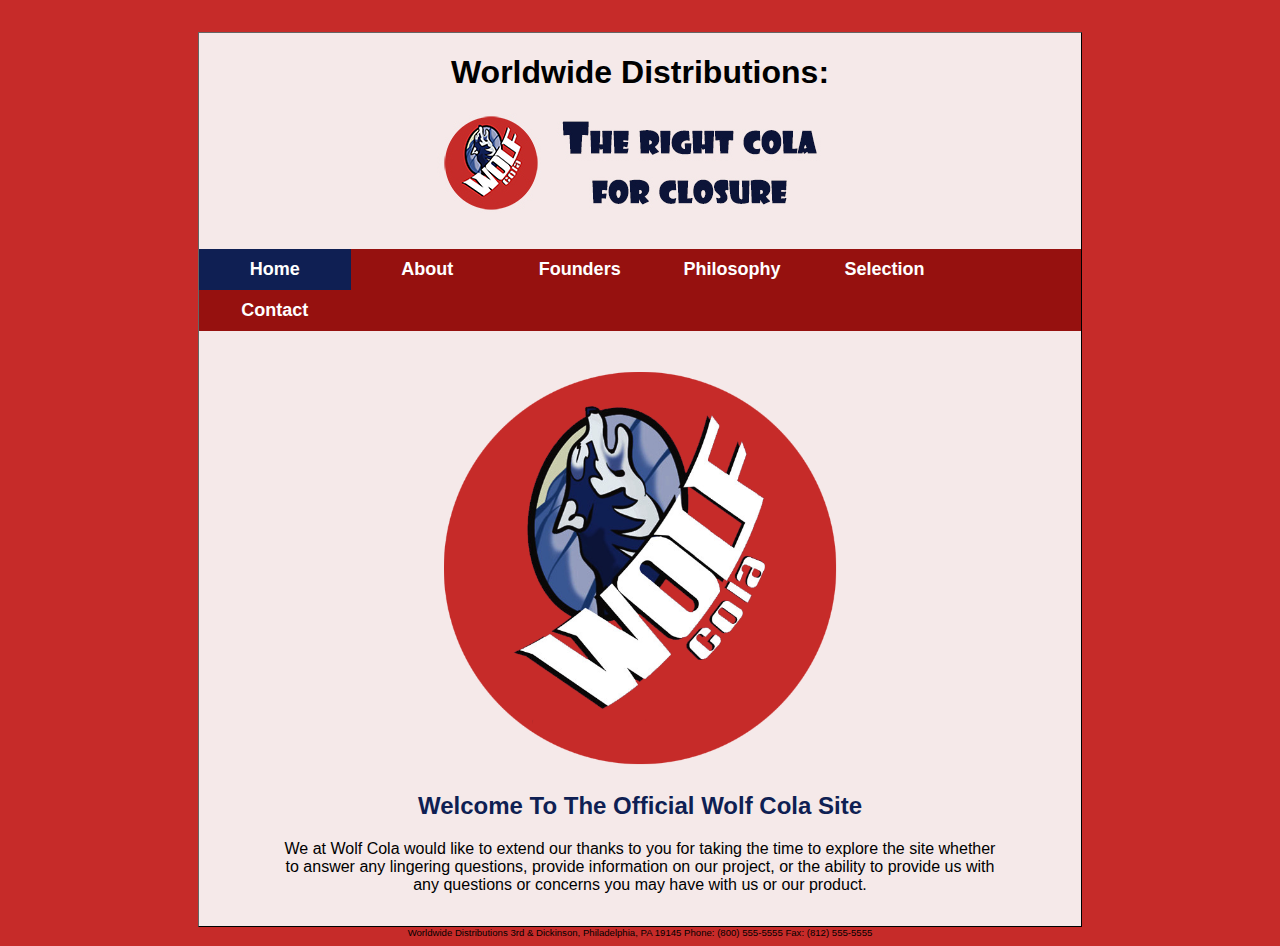
<file: index.html>
<!DOCTYPE html>
<html xmlns="http://www.w3.org/1999/xhtml" lang="en" xml:lang="en">
<head>
	<title> WD: Wolf Cola </title>
	<meta charset="UTF-8" />
	<meta name="viewport" content="width=device-width,initial-scale=1.0" />
	<link rel="stylesheet" type="text/css" href="wolfCOla.css" />
</head>

<body>

	<div id ="middle">

	<div class="centerText">
		<h1>
			Worldwide Distributions:
		</h1>
		
		<a href="index.html">
			<img src="wolfLogo.jpg" alt="The Logo"/>
		</a>
	</div>
	
	<div class="navLinks">
		<a class="current">Home</a>
		<a href="about.html">About</a>
		<a href="founders.html">Founders</a>
		<a href="philo.html">Philosophy</a>
		<a href="selection.html">Selection</a>
		<a href="contact.html">Contact</a>
	</div>
	
	<main>
	<div class="centerText">
		<img src="logo.png" height="400" width="400" alt="Wolf"/>
	<h2>
		Welcome To The Official Wolf Cola Site
	</h2>
	<p>
		We at Wolf Cola would like to extend our thanks to you for taking the time to explore the site whether to answer 
		any lingering questions, provide information on our project, or the ability to provide us with any questions or 
		concerns you may have with us or our product.
	</p>
	</div>
	
	
	</main>
	</div>
	
	
	<footer>
		Worldwide Distributions
		3rd &amp; Dickinson, Philadelphia, PA 19145
		Phone: (800) 555-5555 Fax: (812) 555-5555 
	</footer>
</body>
</html>
</file>
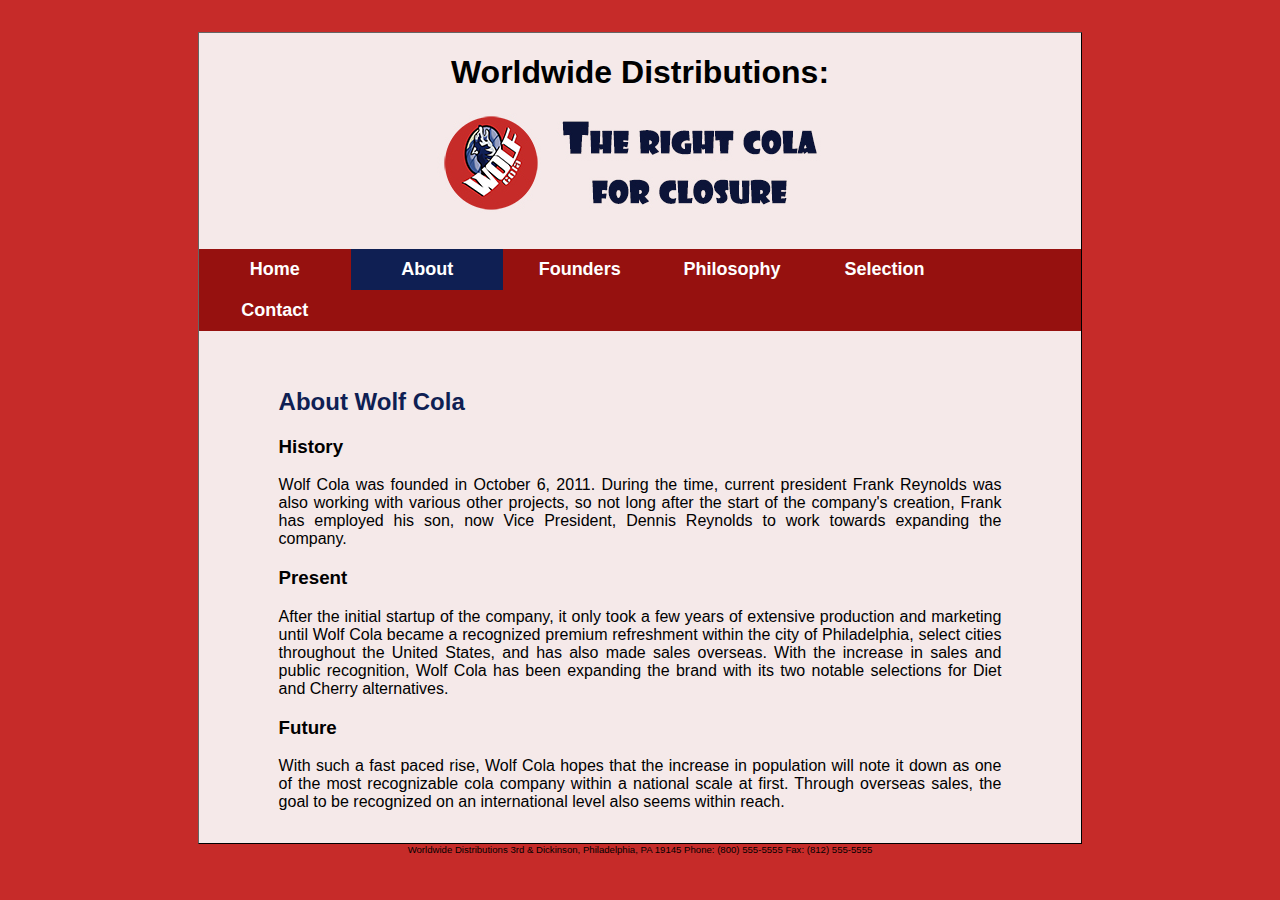
<file: about.html>
<!DOCTYPE html>
<html xmlns="http://www.w3.org/1999/xhtml" lang="en" xml:lang="en">
<head>
	<title> WD: Wolf Cola </title>
	<meta charset="UTF-8" />
	<meta name="viewport" content="width=device-width,initial-scale=1.0" />
	<link rel="stylesheet" type="text/css" href="wolfCOla.css" />
</head>

<body>

	<div id ="middle">

	<div class="centerText">
		<h1>
			Worldwide Distributions:
		</h1>
		
		<a href="index.html">
			<img src="wolfLogo.jpg" alt="The Logo"/>
		</a>
	</div>
	
	<div class="navLinks">
		<a href="index.html">Home</a>
		<a class="current">About</a>
		<a href="founders.html">Founders</a>
		<a href="philo.html">Philosophy</a>
		<a href="selection.html">Selection</a>
		<a href="contact.html">Contact</a>
	</div>
	
	<main>
	
	<h2>
		About Wolf Cola
	</h2>
	
	<h3>
		History
	</h3>
	<p>
		Wolf Cola was founded in October 6, 2011. During the time, current president Frank Reynolds was also working with various other projects, so 
		not long after the start of the company's creation, Frank has employed his son, now Vice President, Dennis Reynolds to work towards expanding 
		the company.
	</p>
	<h3>
		Present
	</h3>
	<p>
		After the initial startup of the company, it only took a few years of extensive production and marketing until Wolf Cola became a recognized 
		premium refreshment within the city of Philadelphia, select cities throughout the United States, and has also made sales overseas. With the increase 
		in sales and public recognition, Wolf Cola has been expanding the brand with its two notable selections for Diet and Cherry alternatives.
	</p>
	<h3>
		Future
	</h3>
	<p>
		With such a fast paced rise, Wolf Cola hopes that the increase in population will note it down as one of the most recognizable cola company within a 
		national scale at first. Through overseas sales, the goal to be recognized on an international level also seems within reach.
	</p>
	</main>
	</div>
	
	
	<footer>
		Worldwide Distributions
		3rd &amp; Dickinson, Philadelphia, PA 19145
		Phone: (800) 555-5555 Fax: (812) 555-5555 
	</footer>
</body>
</html>
</file>
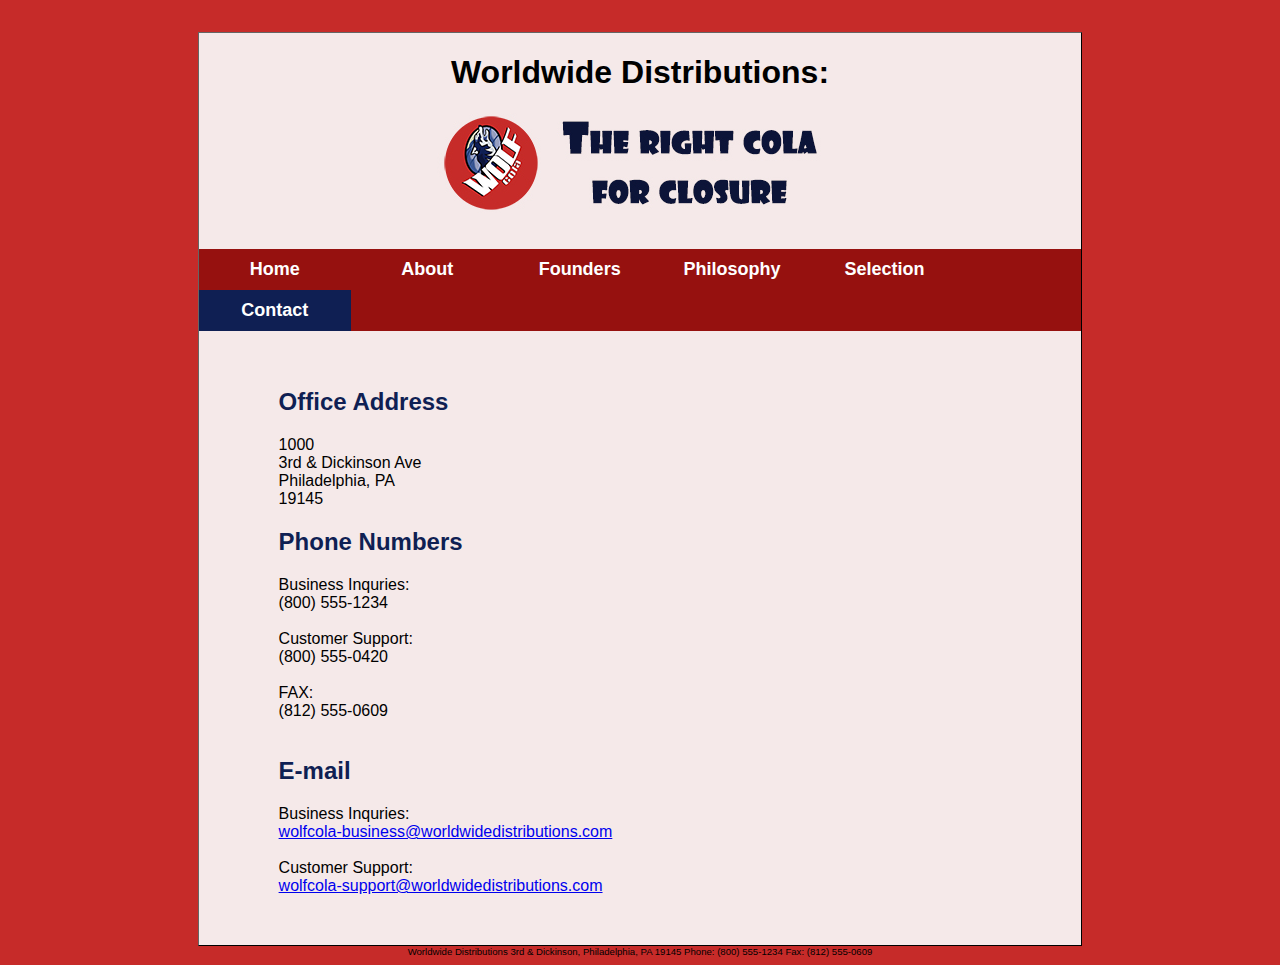
<file: contact.html>
<!DOCTYPE html>
<html xmlns="http://www.w3.org/1999/xhtml" lang="en" xml:lang="en">
<head>
	<title> WD: Wolf Cola </title>
	<meta charset="UTF-8" />
	<meta name="viewport" content="width=device-width,initial-scale=1.0" />
	<link rel="stylesheet" type="text/css" href="wolfCOla.css" />
</head>

<body>

	<div id ="middle">

	<div class="centerText">
		<h1>
			Worldwide Distributions:
		</h1>

		<a href="index.html">
			<img src="wolfLogo.jpg" alt="The Logo"/>
		</a>

	</div>
	
	<div class="navLinks">
		<a href="index.html">Home</a>
		<a href="about.html">About</a>
		<a href="founders.html">Founders</a>
		<a href="philo.html">Philosophy</a>
		<a href="selection.html">Selection</a>
		<a class="current" >Contact</a>
	</div>
	
	<main>
	
	<h2>
		Office Address
	</h2>
	<p>
	1000 <br />
	3rd &amp; Dickinson Ave <br />
	Philadelphia, PA <br />
	19145 <br />
	</p>
	
	<h2>
		Phone Numbers
	</h2>
	<p>
	Business Inquries:<br /> 
	(800) 555-1234<br /><br />
	Customer Support:<br />
	(800) 555-0420<br /><br />
	FAX:<br />
	(812) 555-0609<br /><br />
	</p>
	
	<h2>
		E-mail
	</h2>
	<p>
	Business Inquries: <br />
	<a href="mailto:hrubecp@dupage.edu">wolfcola-business@worldwidedistributions.com</a> <br /><br />
	Customer Support: <br />
	<a href="mailto:hrubecp@dupage.edu">wolfcola-support@worldwidedistributions.com</a> <br /><br />
	</p>
	
	</main>
	</div>
	
	
	<footer>
		Worldwide Distributions
		3rd &amp; Dickinson, Philadelphia, PA 19145
		Phone: (800) 555-1234 Fax: (812) 555-0609 
	</footer>
</body>
</html>
</file>
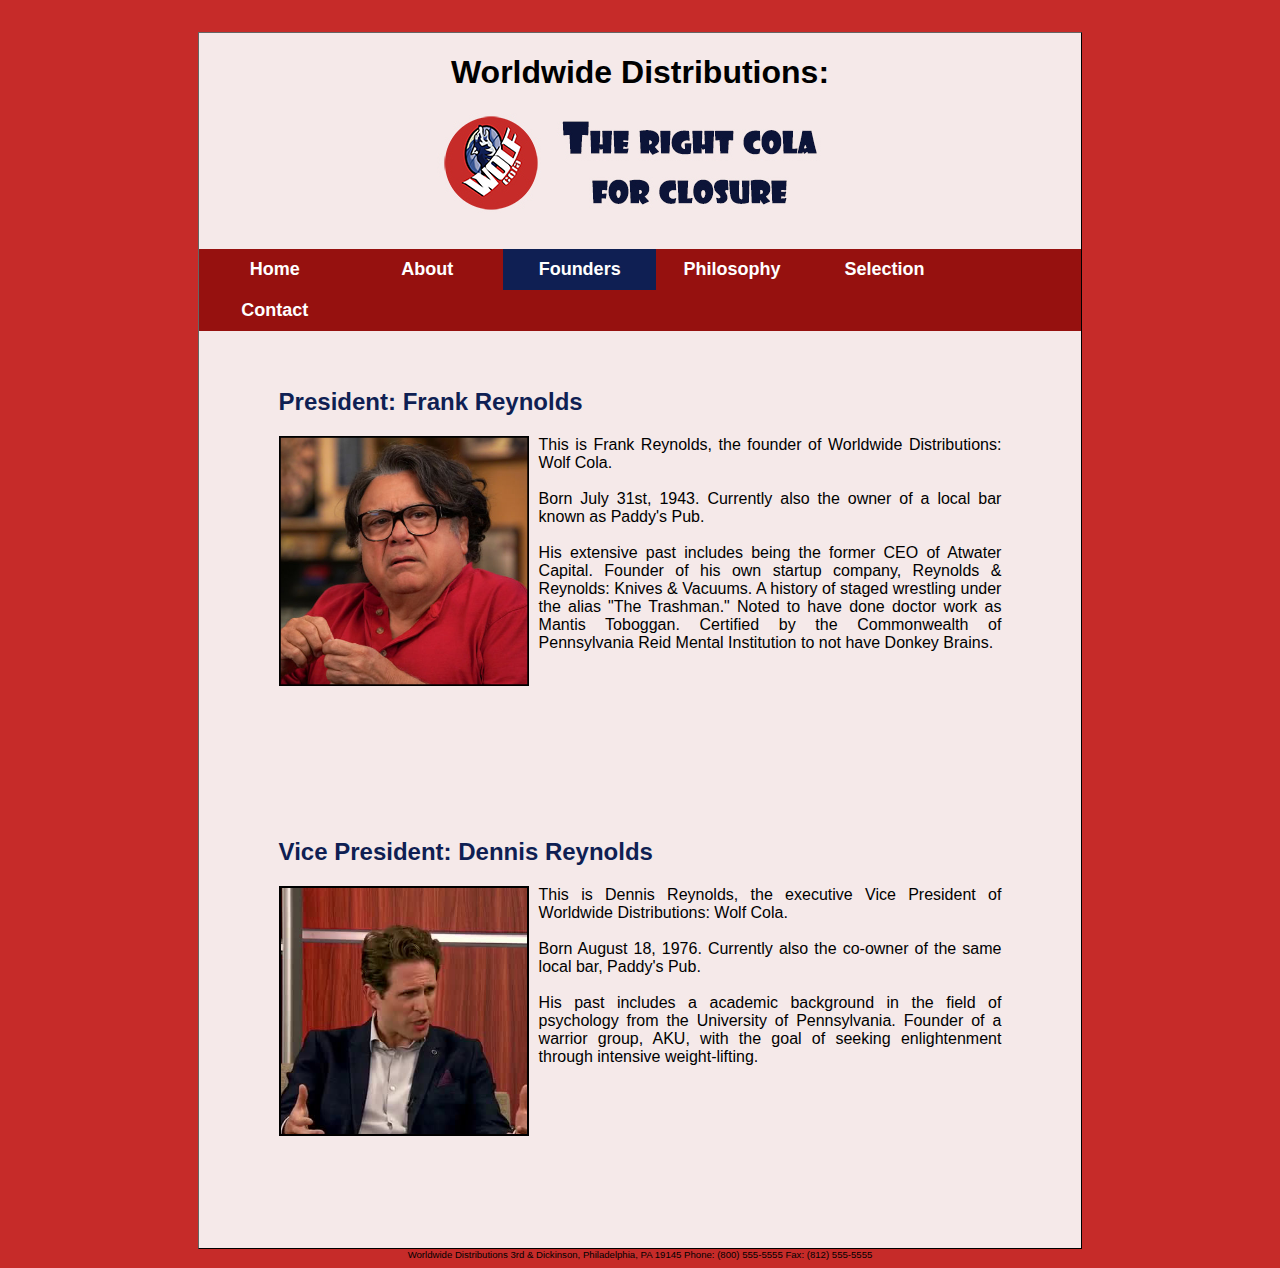
<file: founders.html>
<!DOCTYPE html>
<html xmlns="http://www.w3.org/1999/xhtml" lang="en" xml:lang="en">
<head>
	<title> WD: Wolf Cola </title>
	<meta charset="UTF-8" />
	<meta name="viewport" content="width=device-width,initial-scale=1.0" />
	<link rel="stylesheet" type="text/css" href="wolfCOla.css" />
</head>

<body>

	<div id ="middle">

	<div class="centerText">
		<h1>
			Worldwide Distributions:
		</h1>
		
		<a href="index.html">
			<img src="wolfLogo.jpg" alt="The Logo"/>
		</a>
	</div>


	
	<div class="navLinks">
		<a href="index.html">Home</a>
		<a href="about.html">About</a>
		<a class="current">Founders</a>
		<a href="philo.html">Philosophy</a>
		<a href="selection.html">Selection</a>
		<a href="contact.html">Contact</a>
	</div>
	
	<main>

	
	<h2>
		President: Frank Reynolds
	</h2>
	<img class="imgLeft" src="president.jpg" alt="President" height="250" width ="250" />
	<p>
	This is Frank Reynolds, the founder of Worldwide Distributions: Wolf Cola. <br /><br />
	Born July 31st, 1943. Currently also the owner of a local bar known as Paddy's Pub. <br /><br />
	
	His extensive past includes being the former CEO of Atwater Capital. Founder of his own startup company, Reynolds &amp; Reynolds: Knives &amp; Vacuums. A history of staged 
	wrestling under the alias "The Trashman." Noted to have done doctor work as Mantis Toboggan. Certified by the Commonwealth of Pennsylvania Reid Mental Institution to not have 
	Donkey Brains.
	</p>
	
	<div class="break">
	<p> </p>
	</div>
	
	<h2> 
	Vice President: Dennis Reynolds
	</h2>
	<img class="imgLeft" src="vicePresident.jpg" alt="Vice President" height="250" width="250" />
	<p>
	This is Dennis Reynolds, the executive Vice President of Worldwide Distributions: Wolf Cola. <br /><br />
	Born August 18, 1976. Currently also the co-owner of the same local bar, Paddy's Pub. <br /><br />
	
	His past includes a academic background in the field of psychology from the University of Pennsylvania. Founder of a warrior group, AKU, with the goal of seeking 
	enlightenment through intensive weight-lifting.
	</p>
	
	<div class="break">
	<p> </p>
	</div>
	
	</main>
	</div>
	
	
	<footer>
		Worldwide Distributions
		3rd &amp; Dickinson, Philadelphia, PA 19145
		Phone: (800) 555-5555 Fax: (812) 555-5555 
	</footer>
</body>
</html>
</file>
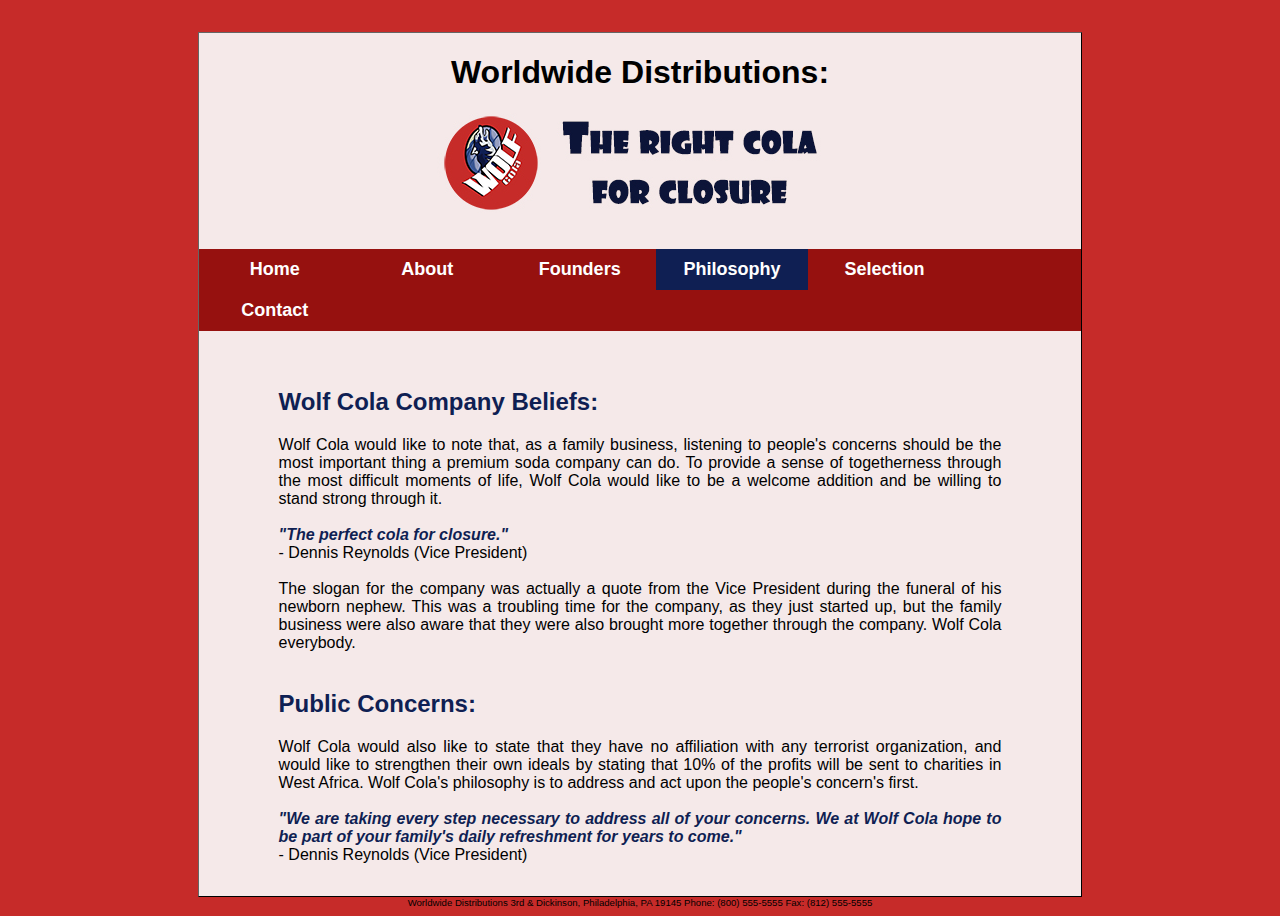
<file: philo.html>
<!DOCTYPE html>
<html xmlns="http://www.w3.org/1999/xhtml" lang="en" xml:lang="en">
<head>
	<title> WD: Wolf Cola </title>
	<meta charset="UTF-8" />
	<meta name="viewport" content="width=device-width,initial-scale=1.0" />
	<link rel="stylesheet" type="text/css" href="wolfCOla.css" />
</head>

<body>

	<div id ="middle">

	<div class="centerText">
		<h1>
			Worldwide Distributions:
		</h1>
		
		<a href="index.html">
			<img src="wolfLogo.jpg" alt="The Logo"/>
		</a>
	</div>
	
	<div class="navLinks">
		<a href="index.html">Home</a>
		<a href="about.html">About</a>
		<a href="founders.html">Founders</a>
		<a class="current">Philosophy</a>
		<a href="selection.html">Selection</a>
		<a href="contact.html">Contact</a>
	</div>
	
	<main>
	
	<h2>
		Wolf Cola Company Beliefs:
	</h2>
	
	<p>
		Wolf Cola would like to note that, as a family business, listening to people's concerns should be the most important thing a premium soda company 
		can do. To provide a sense of togetherness through the most difficult moments of life, Wolf Cola would like to be a welcome addition and be willing 
		to stand strong through it. <br /><br />
		<span class="quote"> "The perfect cola for closure." </span><br />
		- Dennis Reynolds (Vice President) <br /><br />
		The slogan for the company was actually a quote from the Vice President during the funeral of his newborn nephew. This was a troubling time for the 
		company, as they just started up, but the family business were also aware that they were also brought more together through the company. Wolf Cola 
		everybody. <br /><br />
	</p>
	
	<h2>
		Public Concerns:
	</h2>
	<p>
		Wolf Cola would also like to state that they have no affiliation with any terrorist organization, and would like to strengthen their own ideals by 
		stating that 10% of the profits will be sent to charities in West Africa. Wolf Cola's philosophy is to address and act upon the people's concern's 
		first. <br /><br />
		<span class="quote"> "We are taking every step necessary to address all of your concerns. We at Wolf Cola hope to be part of your family's daily 
		refreshment for years to come." </span> <br />
		- Dennis Reynolds (Vice President)
	</p>
	
	</main>
	</div>
	
	
	<footer>
		Worldwide Distributions
		3rd &amp; Dickinson, Philadelphia, PA 19145
		Phone: (800) 555-5555 Fax: (812) 555-5555 
	</footer>
</body>
</html>
</file>
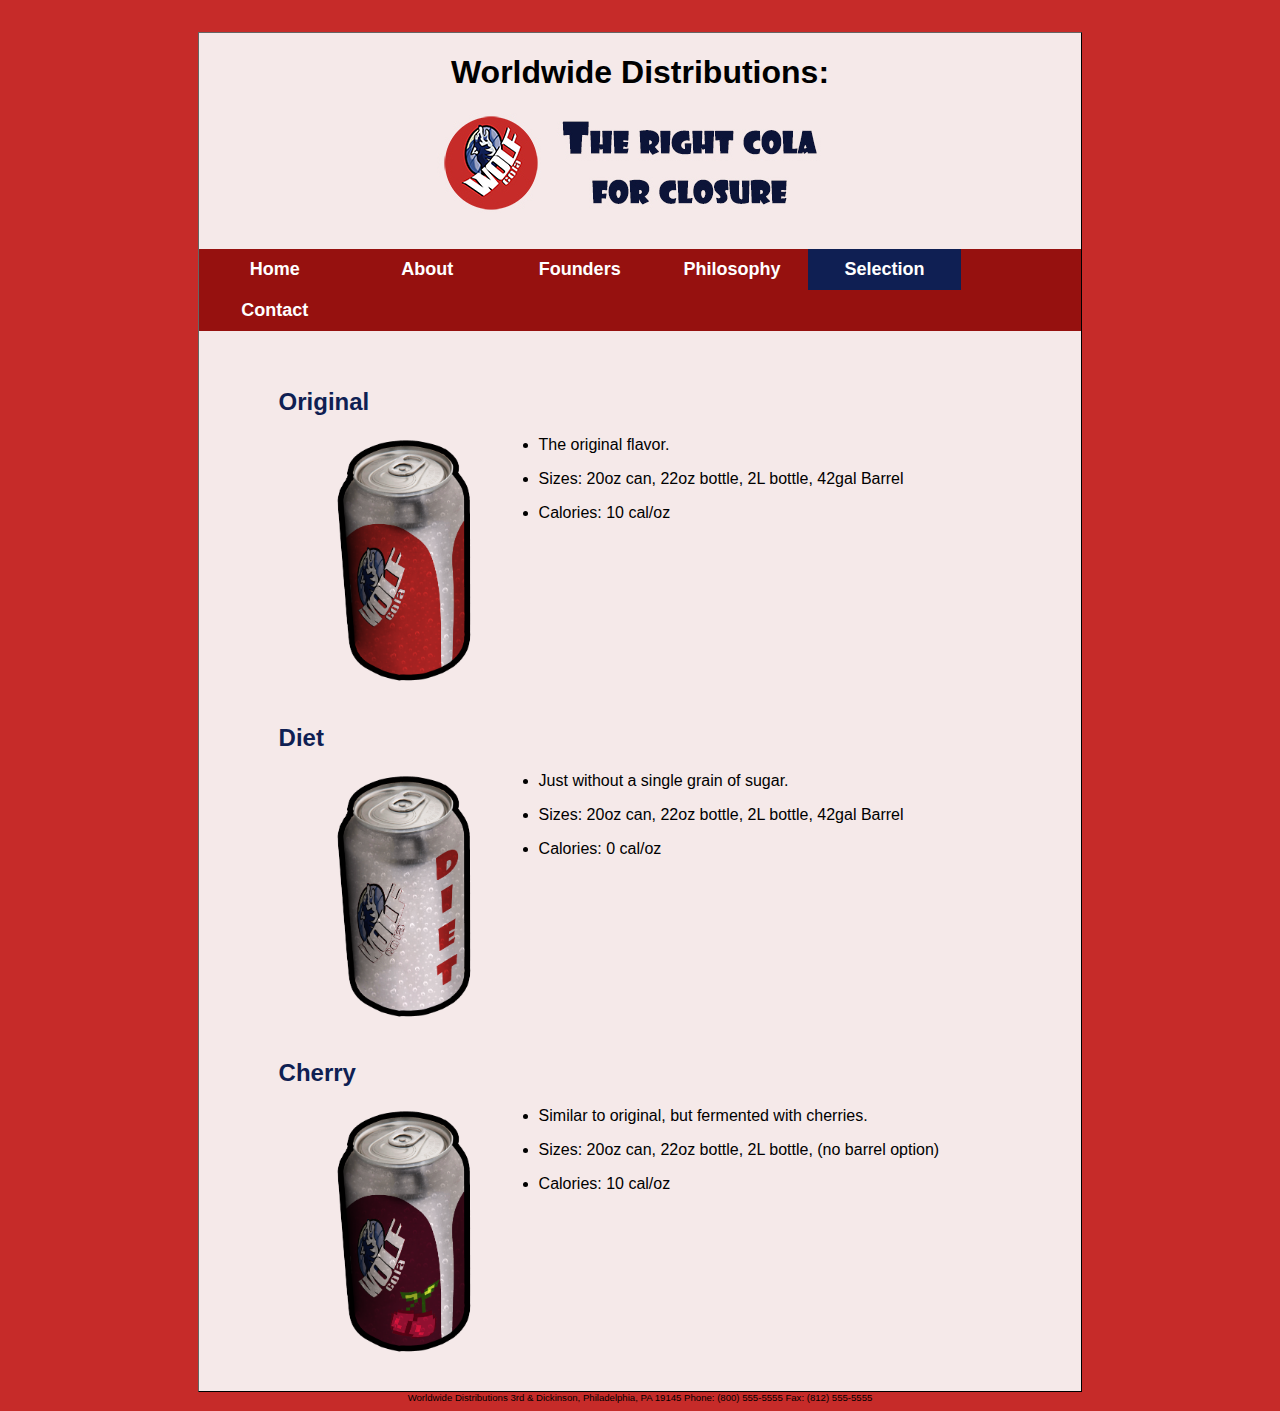
<file: selection.html>
<!DOCTYPE html>
<html xmlns="http://www.w3.org/1999/xhtml" lang="en" xml:lang="en">
<head>
	<title> WD: Wolf Cola </title>
	<meta charset="UTF-8" />
	<meta name="viewport" content="width=device-width,initial-scale=1.0" />
	<link rel="stylesheet" type="text/css" href="wolfCOla.css" />
</head>

<body>
	<div id ="middle">

	<div class="centerText">
		<h1>
			Worldwide Distributions:
		</h1>
		<a href="index.html">
			<img src="wolfLogo.jpg" alt="The Logo"/>
		</a>
	</div>

	<div class="navLinks">
		<a href="index.html">Home</a>
		<a href="about.html">About</a>
		<a href="founders.html">Founders</a>
		<a href="philo.html">Philosophy</a>
		<a class="current">Selection</a>
		<a href="contact.html">Contact</a>
	</div>
	
	<main>

	
	<h2>
		Original
	</h2>
	<img class="imgLeft" src="original.png" alt="President" height="250" width ="250" />
	<ul>
	<li>The original flavor.</li>
	
	<li>Sizes: 20oz can, 22oz bottle, 2L bottle, 42gal Barrel</li> 
	
	<li>Calories: 10 cal/oz</li> 
	</ul>
	
	<div class="break">
	<p> </p>
	</div>
	
	<h2> 
		Diet
	</h2>
	<img class="imgLeft" src="diet.png" alt="Vice Preisident" height="250" width="250" />
	<ul>
	<li>Just without a single grain of sugar.</li>
	
	<li>Sizes: 20oz can, 22oz bottle, 2L bottle, 42gal Barrel</li>
	
	<li>Calories: 0 cal/oz</li>
	</ul>
	
	<div class="break">
	<p> </p>
	</div>
	
	<h2> 
		Cherry
	</h2>
	<img class="imgLeft" src="cherry.png" alt="Vice Preisident" height="250" width="250" />
	<ul>
	<li>Similar to original, but fermented with cherries.</li>
	
	<li>Sizes: 20oz can, 22oz bottle, 2L bottle, (no barrel option)</li> 
	
	<li>Calories: 10 cal/oz</li>
	</ul>
	
	<div class="break">
	<p> </p>
	</div>
	

	</main>
	</div>
	
	
	<footer>
		Worldwide Distributions
		3rd &amp; Dickinson, Philadelphia, PA 19145
		Phone: (800) 555-5555 Fax: (812) 555-5555 
	</footer>
</body>
</html>
</file>
<file: wolfCOla.css>
body {
	font-family: Verdana, Arial, sans-serif;
	background-color: #c62b29;
}
h2 {
	color: #0f1f53;
}

.navLinks { 
	background-color: #96110f;
	margin-bottom: 2em;
	margin-top: 2em;
	overflow: auto;
}
.navLinks a{
	float: left;
	padding: 10px;
	color: white;
	text-decoration: none;
	font-size: 18px;
	font-weight: bold;
	width: 15%;
	text-align: center;
}
.navLinks a:hover {
	background-color:#0f1f53;
}

.current {
	background-color: #0f1f53;
}
.imgLeft {
	float: left;
	padding-right: 10px;
}
.break {
	padding-bottom: 150px;
}

main {
	padding-top: 5px;
	padding-left: 5em;
	padding-right: 5em;
	padding-bottom: 1em;
	background-color: #f5e9e9;
	text-align: justify;
}


footer {
	text-align: center;
	font-size: .6em;
}

#middle {
	margin-left: 15%;
	margin-right: 15%;
	margin-top: 2em;
	border: 1px outset #111111;
	background-color: #f5e9e9;
}

.centerText {
	text-align: center;
}
.quote {
	font-weight: bold;
	font-style: italic;
	color: #0f1f53;

}
ul li {
	padding-bottom: 1em;
}

@media only screen and (max-width: 768px) {
	
  .navLinks {
	  margin-left: 0;
	  width: 100%;
  }

  .navLinks a {
	  float: none;
	  display: block;
	  width: 100%;
	  text-align: left;
  }
}
</file>
